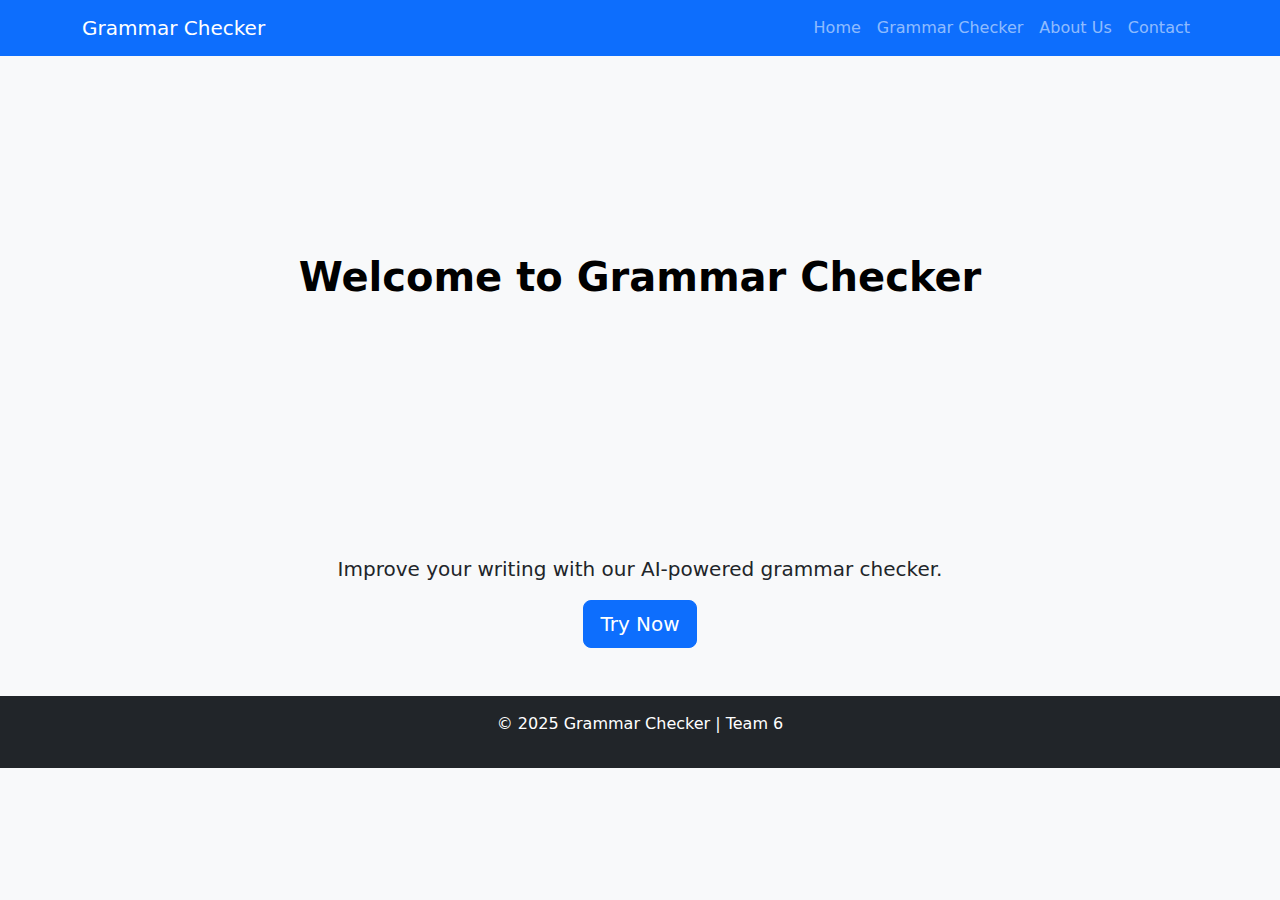
<file: frontend/index.html>
<!DOCTYPE html>
<html lang="en">
<head>
    <meta charset="UTF-8">
    <meta name="viewport" content="width=device-width, initial-scale=1.0">
    <title>Home - Grammar Checker</title>
    <link rel="stylesheet" href="https://cdn.jsdelivr.net/npm/bootstrap@5.3.0/dist/css/bootstrap.min.css">
    <link rel="stylesheet" href="style.css">
</head>
<body>
    <nav class="navbar navbar-expand-lg navbar-dark bg-primary">
        <div class="container">
            <a class="navbar-brand" href="index.html">Grammar Checker</a>
            <button class="navbar-toggler" type="button" data-bs-toggle="collapse" data-bs-target="#navbarNav">
                <span class="navbar-toggler-icon"></span>
            </button>
            <div class="collapse navbar-collapse" id="navbarNav">
                <ul class="navbar-nav ms-auto">
                    <li class="nav-item"><a class="nav-link" href="index.html">Home</a></li>
                    <li class="nav-item"><a class="nav-link" href="checker.html">Grammar Checker</a></li>
                    <li class="nav-item"><a class="nav-link" href="about.html">About Us</a></li>
                    <li class="nav-item"><a class="nav-link" href="contact.html">Contact</a></li>
                </ul>
            </div>
        </div>
    </nav>

    <header class="hero text-center d-flex align-items-center justify-content-center">
        <h1>Welcome to Grammar Checker</h1>
    </header>

    <div class="container mt-5 text-center">
        <p class="lead">Improve your writing with our AI-powered grammar checker.</p>
        <a href="checker.html" class="btn btn-primary btn-lg">Try Now</a>
    </div>

    <footer class="bg-dark text-white text-center p-3 mt-5">
        <p>&copy; 2025 Grammar Checker | Team 6</p>
    </footer>
</body>
</html>
</file>
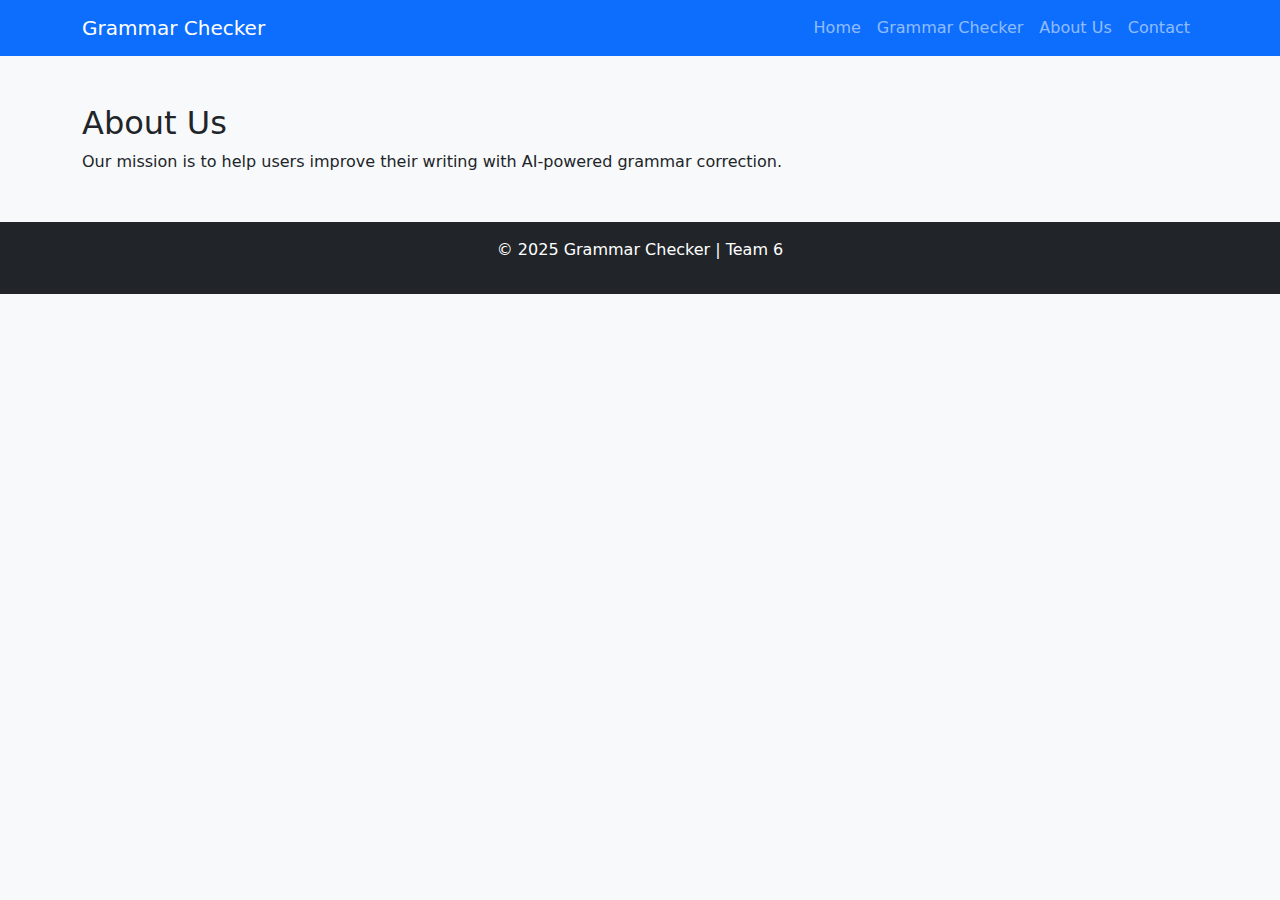
<file: frontend/about.html>
<!DOCTYPE html>
<html lang="en">
<head>
    <meta charset="UTF-8">
    <meta name="viewport" content="width=device-width, initial-scale=1.0">
    <title>About Us - Grammar Checker</title>
    <link rel="stylesheet" href="https://cdn.jsdelivr.net/npm/bootstrap@5.3.0/dist/css/bootstrap.min.css">
    <link rel="stylesheet" href="style.css">
</head>
<body>
    <nav class="navbar navbar-expand-lg navbar-dark bg-primary">
    <div class="container">
        <a class="navbar-brand" href="index.html">Grammar Checker</a>
        <button class="navbar-toggler" type="button" data-bs-toggle="collapse" data-bs-target="#navbarNav">
            <span class="navbar-toggler-icon"></span>
        </button>
        <div class="collapse navbar-collapse" id="navbarNav">
            <ul class="navbar-nav ms-auto">
                <li class="nav-item"><a class="nav-link" href="index.html">Home</a></li>
                <li class="nav-item"><a class="nav-link" href="checker.html">Grammar Checker</a></li>
                <li class="nav-item"><a class="nav-link" href="about.html">About Us</a></li>
                <li class="nav-item"><a class="nav-link" href="contact.html">Contact</a></li>
            </ul>
        </div>
    </div>
</nav>
    <div class="container mt-5">
        <h2>About Us</h2>
        <p>Our mission is to help users improve their writing with AI-powered grammar correction.</p>
    </div>
    <footer class="bg-dark text-white text-center p-3 mt-5">
    <p>&copy; 2025 Grammar Checker | Team 6</p>
</footer>
</body>
</html>
</file>
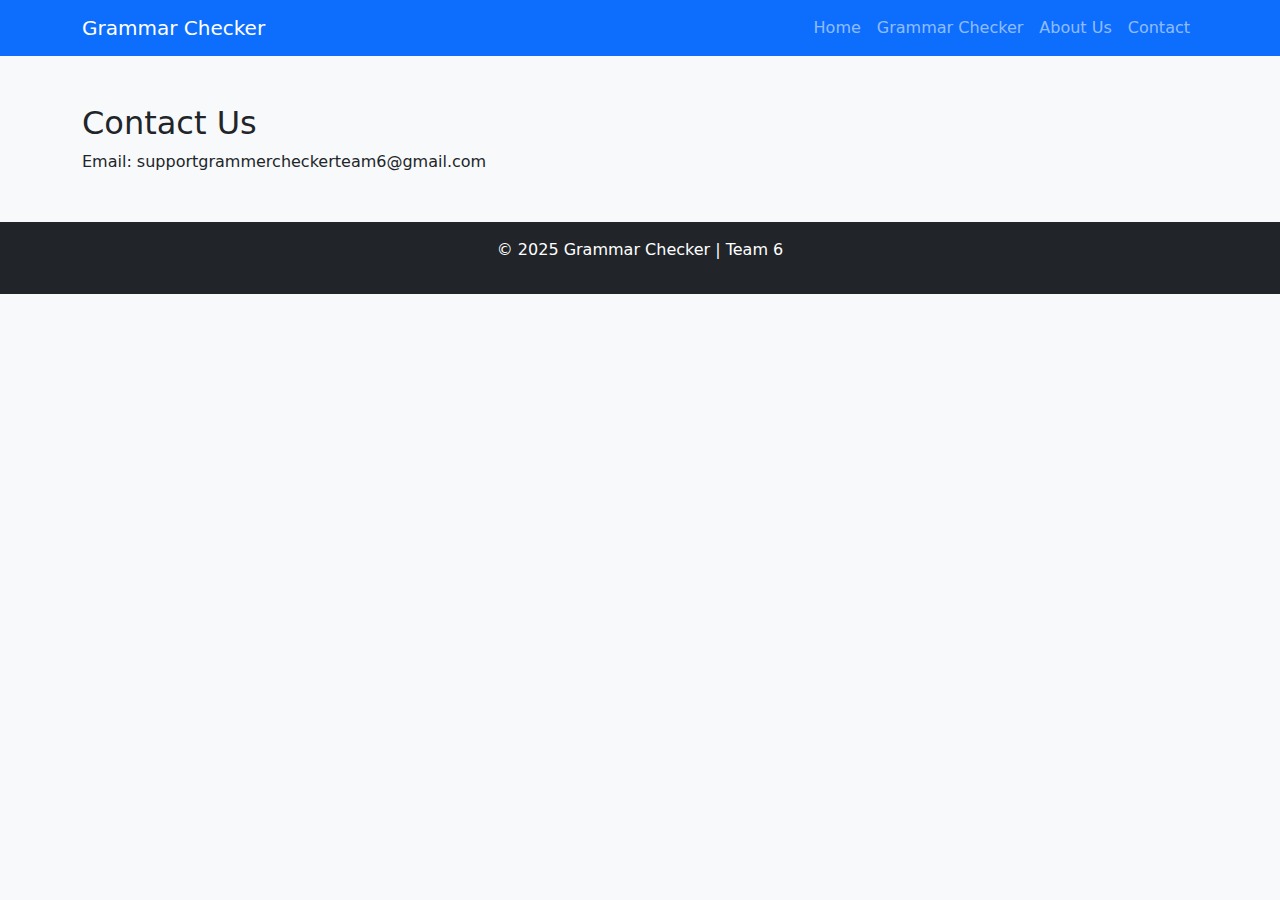
<file: frontend/contact.html>
<!DOCTYPE html>
<html lang="en">
<head>
    <meta charset="UTF-8">
    <meta name="viewport" content="width=device-width, initial-scale=1.0">
    <title>Contact - Grammar Checker</title>
    <link rel="stylesheet" href="https://cdn.jsdelivr.net/npm/bootstrap@5.3.0/dist/css/bootstrap.min.css">
    <link rel="stylesheet" href="style.css">
</head>
<body>
    <nav class="navbar navbar-expand-lg navbar-dark bg-primary">
    <div class="container">
        <a class="navbar-brand" href="index.html">Grammar Checker</a>
        <button class="navbar-toggler" type="button" data-bs-toggle="collapse" data-bs-target="#navbarNav">
            <span class="navbar-toggler-icon"></span>
        </button>
        <div class="collapse navbar-collapse" id="navbarNav">
            <ul class="navbar-nav ms-auto">
                <li class="nav-item"><a class="nav-link" href="index.html">Home</a></li>
                <li class="nav-item"><a class="nav-link" href="checker.html">Grammar Checker</a></li>
                <li class="nav-item"><a class="nav-link" href="about.html">About Us</a></li>
                <li class="nav-item"><a class="nav-link" href="contact.html">Contact</a></li>
            </ul>
        </div>
    </div>
</nav>
    <div class="container mt-5">
        <h2>Contact Us</h2>
        <p>Email: supportgrammercheckerteam6@gmail.com</p>
    </div>
    <footer class="bg-dark text-white text-center p-3 mt-5">
    <p>&copy; 2025 Grammar Checker | Team 6</p>
</footer>
</body>
</html>
</file>
<file: frontend/style.css>
body {
    background-color: #f8f9fa;
}

.hero {
    background: url('https://source.unsplash.com/1600x900/?writing,books') no-repeat center center/cover;
    height: 50vh;
    display: flex;
    align-items: center;
    justify-content: center;
}

.hero h1 {
    color: black;
    font-weight: bold;
}

.carsd {
    max-width: 600px;
    margin: auto;
}

footer {
    position: relative;
    bottom: 0;
    width: 100%;
}
</file>
